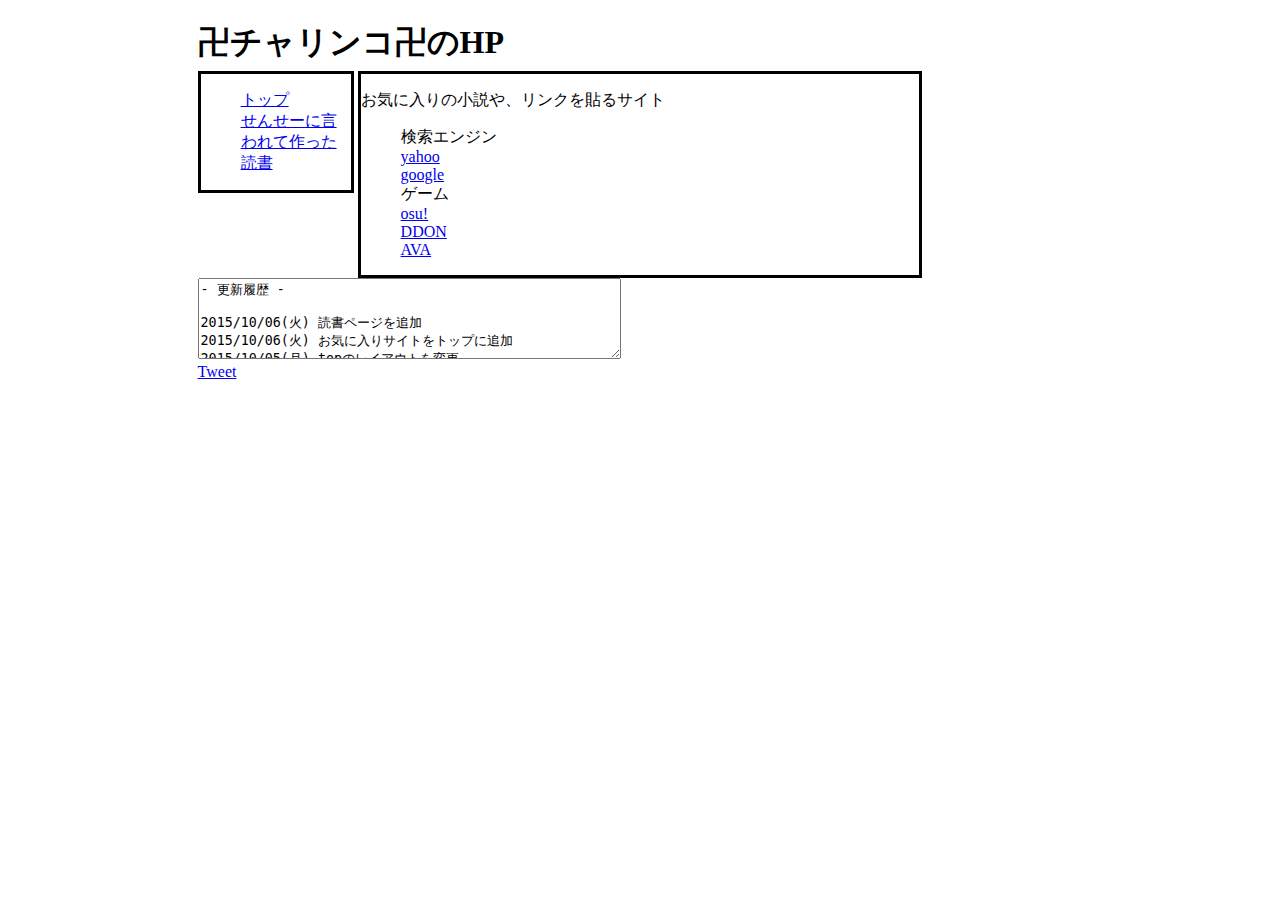
<file: index.html>
﻿<!DOCTYPE html>
<html lang="ja">

	<head>
	
		<link rel="stylesheet" href="style.css">
		<meta charset="utf-8">
		<title>卍チャリンコ卍のHP</title>

	</head>

	<body>

		<div id="wrapper">
			<div id="header">
				<h1>卍チャリンコ卍のHP</h1>
			</div>
			
			<div id="main">
				<div id="left">
	
					<ul style="list-style-type:none">
						<li><a href="index.html">トップ</a></li>
						<li><a href="https://github.com/charinko">せんせーに言われて作った</a></li>
						<li><a href="syousetsu.html">読書</a></li>
					
					</ul>
				
				</div>
			
				<div id="center">
			
				<p>お気に入りの小説や、リンクを貼るサイト</p>
				<ul style="list-style-type:none">
				
				<li>検索エンジン</li>
				<li><a href="http://www.yahoo.co.jp/">yahoo</a></li>
				<li><a href="https://www.google.co.jp/">google</a></li>
				<li>ゲーム</li>
				<li><a href="http://osu.ppy.sh/">osu!</a></li>
				<li><a href="https://members.dd-on.jp/">DDON</a></li>
				<li><a href="http://ava.pmang.jp/">AVA</a></li>
				
				</ul>
				</div>
			
				<div id="right">
					<script src="adsence.js"></script>
					<!-- right -->
					<script src="https://pagead2.googlesyndication.com/pagead/show_ads.js">
					</script>
				</div>
			
			</div>
		
			<div id="footer">

				<div align="left">
					<form>
						<textarea cols=50 rows=5>
- 更新履歴 -

2015/10/06(火) 読書ページを追加
2015/10/06(火) お気に入りサイトをトップに追加
2015/10/05(月) topのレイアウトを変更
2015/10/05(月) 更新履歴ボックスを設置

						</textarea>
					</form>
				</div>
				<a href="https://twitter.com/share" class="twitter-share-button">Tweet</a>
				<script src="twitter.js"></script>
			
			</div>
		</div>	
	</body>
</html>
</file>
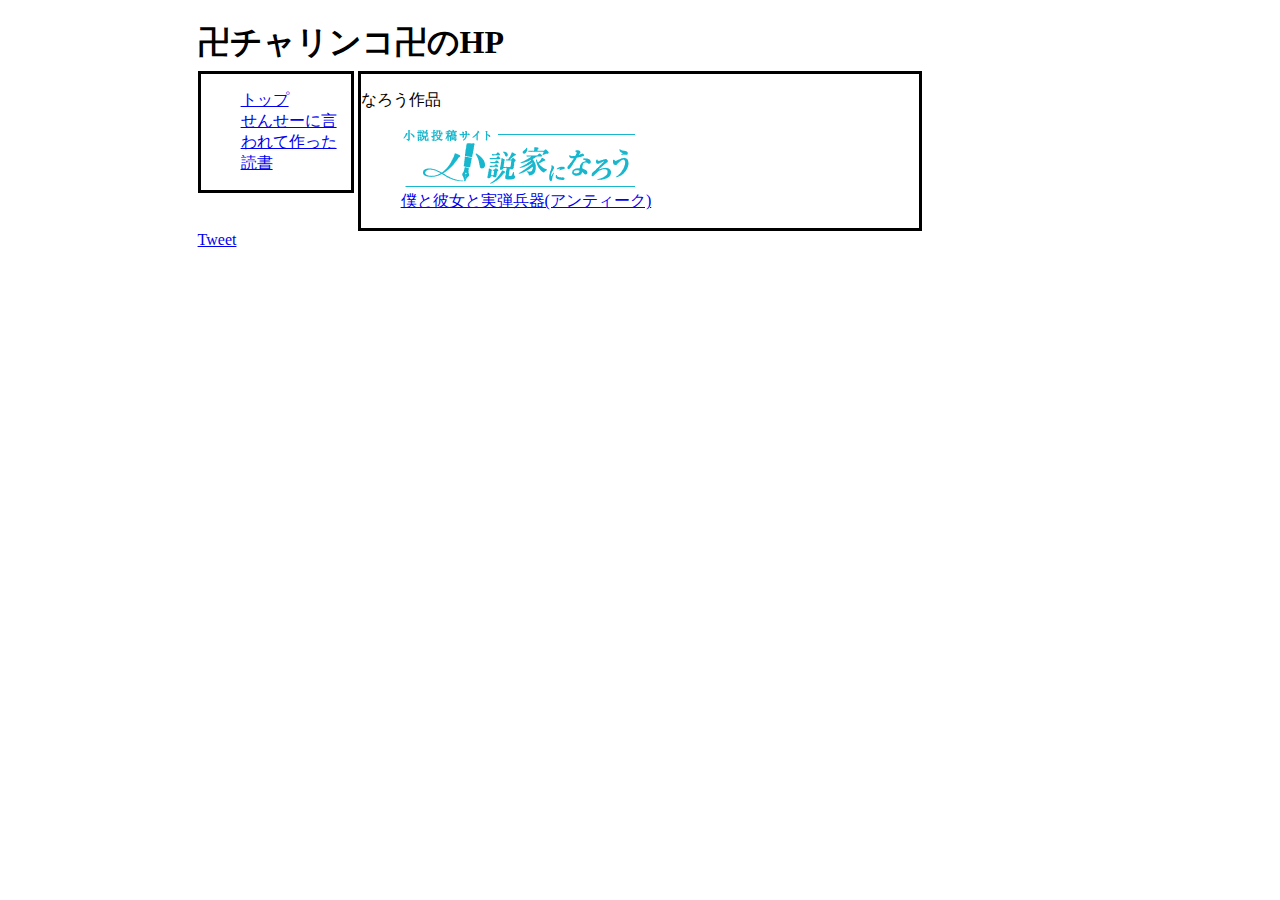
<file: syousetsu.html>
﻿<!DOCTYPE html>
<html lang="ja">

	<head>
	
		<link rel="stylesheet" href="style.css">
		<meta charset="utf-8">
		<title>卍チャリンコ卍のHP</title>

	</head>

	<body>

		<div id="wrapper">
			<div id="header">
				<h1>卍チャリンコ卍のHP</h1>
			</div>
			
			<div id="main">
				<div id="left">
	
					<ul style="list-style-type:none">
						<li><a href="index.html">トップ</a></li>
						<li><a href="https://github.com/charinko">せんせーに言われて作った</a></li>
						<li><a href="index.html">読書</a></li>
					
					</ul>
				
				</div>
			
				<div id="center">
			
				<p>なろう作品</p>
				
				<ul style="list-style-type:none">
				<li><a href="http://syosetu.com"><img src="/images/banner_narou.gif" alt="小説家になろう バナー" title="小説家になろう" /></a></li>
						<li><a href="http://ncode.syosetu.com/n9463br/">僕と彼女と実弾兵器(アンティーク)</a></li>
						
					</ul>
				
				</div>
			
				<div id="right">
					<script src="adsence.js"></script>
					<!-- right -->
					<script src="https://pagead2.googlesyndication.com/pagead/show_ads.js">
					</script>
				</div>
			
			</div>
		
			<div id="footer">

				<a href="https://twitter.com/share" class="twitter-share-button">Tweet</a>
				<script src="twitter.js"></script>
			
			</div>
		</div>	
	</body>
</html>
</file>
<file: style.css>
﻿{
   margin: 0;
   padding: 0;
}
#wrapper {/*子要素が positionを指定する時は親要素にも*/
   position: relative;           position指定します。*/
   top: 0;
   left: 0;       /* top: 0; left: 0; 省略可 */
   width: 70%;
   margin: 0 auto;/* 幅 70% でセンタリングします。*/
}
#header {
   width: 100%;
   height: 50px;
}
#main {
   width: 100%;
}
#left {
   position: absolute;
   left: 0;/* position 指定の親要素 wrapper が基準になります。*/
   width: 150px;
   border-style:solid;
}
#center {
   margin: 0 160px;/* 両端 150px のマージンを設定します。*/
   border-style:solid;
}
#right {
  	position: absolute;
  	top: 50px;            
  	right: 0;/* position 指定の親要素 wrapper が基準になります。*/
  	width: 150px;
}
#footer {
  	width: 100%;
  	height: 50px;
}
#list1 li{
		list-style-type:none;
		list-style-image:none;
}
</file>
